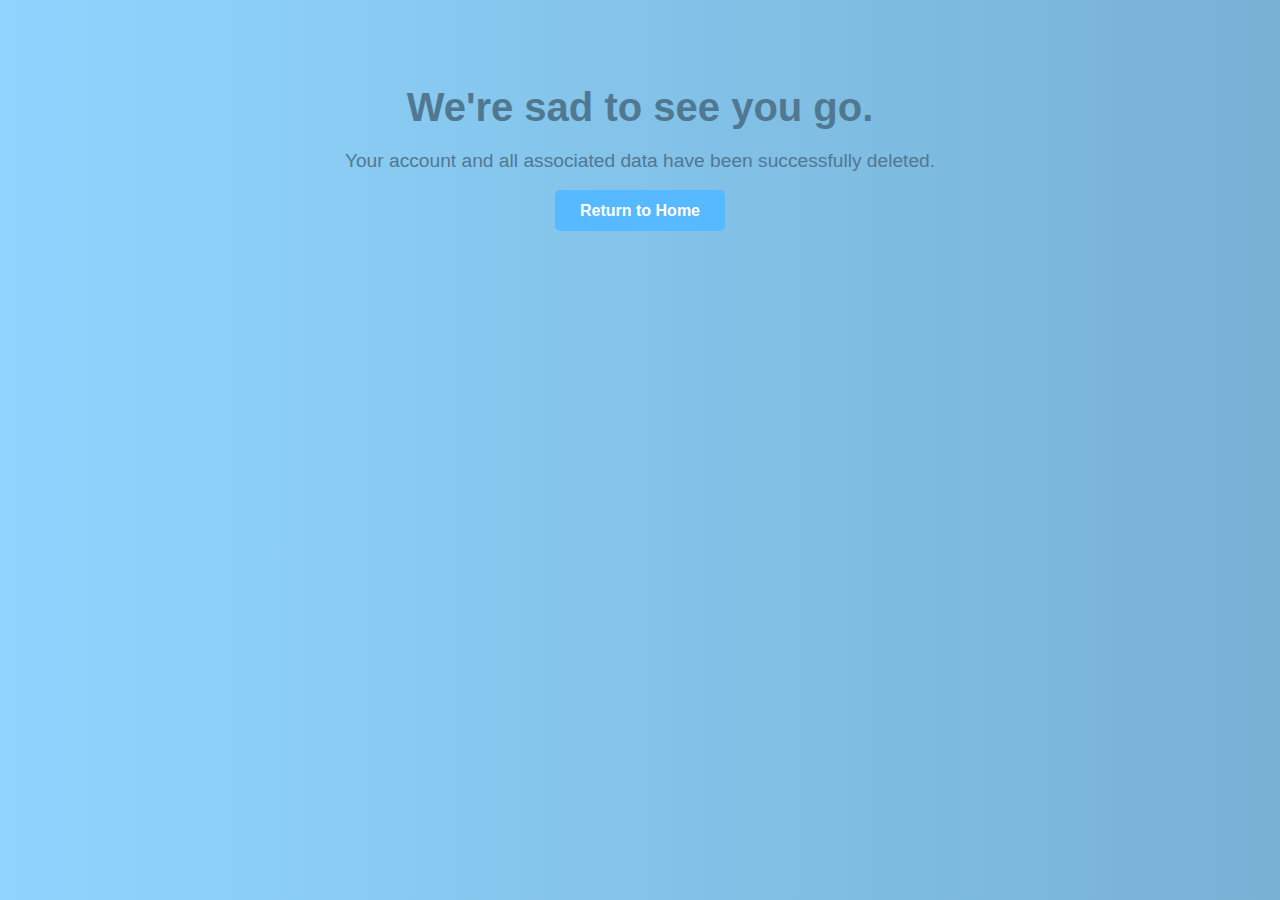
<file: goodbye.html>
<!DOCTYPE html>
<html lang="en">
<head>
    <meta charset="UTF-8">
    <title>Goodbye</title>
    <style>
        body {
            font-family: Arial, sans-serif;
            text-align: center;
            padding: 50px;
            background: linear-gradient(to right, #90D5FF, #77B1D4);
            color: #517891;
        }

        h1 {
            font-size: 2.5em;
            margin-bottom: 20px;
        }

        p {
            font-size: 1.2em;
            margin-bottom: 30px;
        }

        a {
            text-decoration: none;
            color: white;
            background-color: #57B9FF;
            padding: 12px 25px;
            border-radius: 5px;
            font-weight: bold;
        }

        a:hover {
            background-color: #517891;
        }
    </style>
</head>
<body>
    <h1>We're sad to see you go.</h1>
    <p>Your account and all associated data have been successfully deleted.</p>
    <a href="index.html">Return to Home</a>
</body>
</html>
</file>
